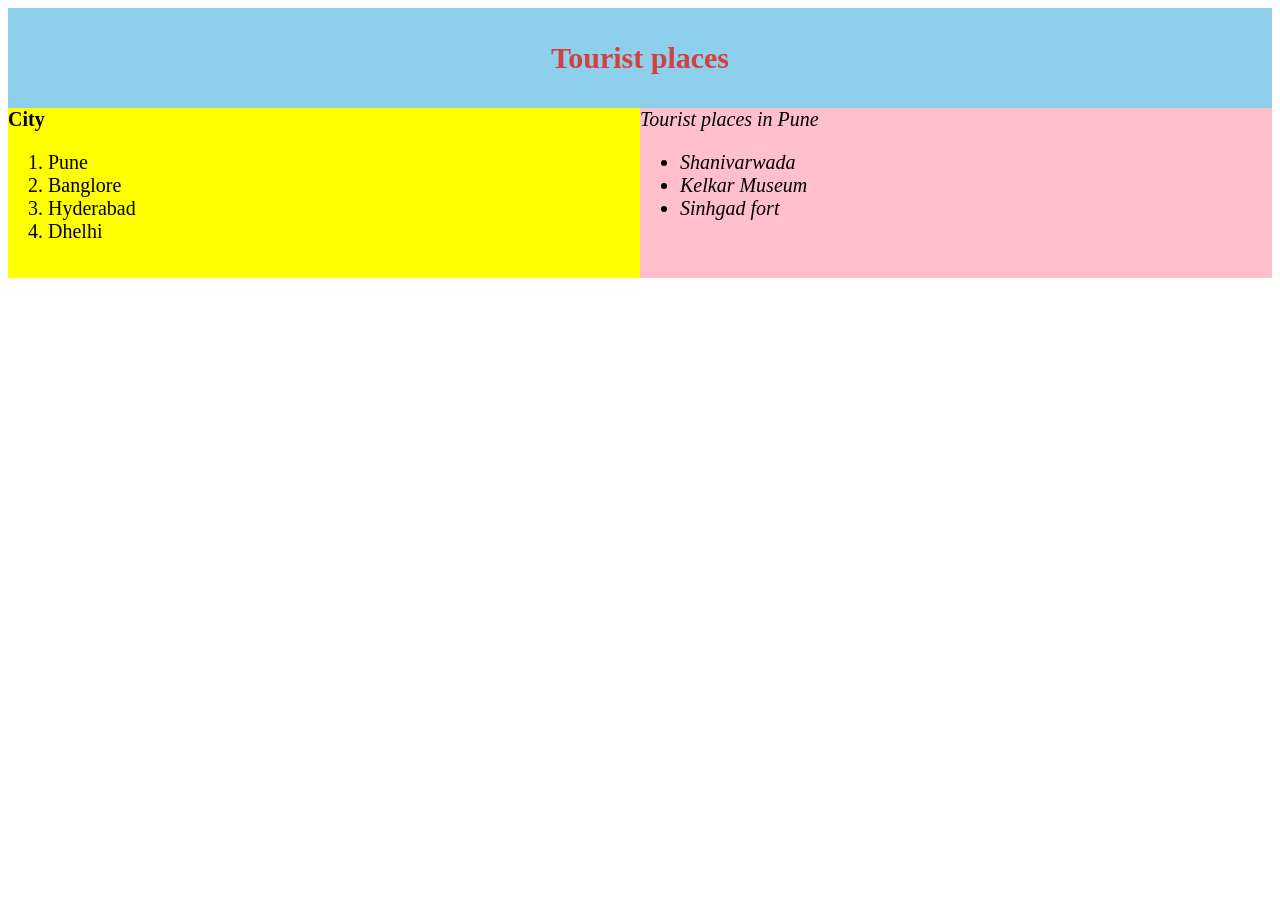
<file: sop-02/index.html>
<!DOCTYPE html>
<html lang="en">
<head>
    <meta charset="UTF-8">
    <title>Tourist places</title>
   <style>
    /* Don't use border it can affect width that is comment out border */
    .header {
        color: #d44040;
        height: 100px;
        display: grid;
        align-items: center;
        text-align: center;
        font-weight: 900;
        font-size: 30px;
        /* border: 2px solid black; */
    }

    .left {
        background-color:  #ffff00;
        float: left;
        height: 170px;
        width: 50%;
        font-size: 20px;
        /* border: 2px solid black; */
    }

    .right {
        background-color: #ffc0cb;
        float: right;
        height: 170px;
        width: 50%;
        font-style: italic;
        font-size: 20px;
        /* border: 2px solid black; */
    }

   </style>
</head>
<body>
    <section>
    <div class="header" style="background-color: #8ed0eb;">
       Tourist places
    </div>

    <div class="left">
        <b>City</b>
        <ol>
            <li>Pune</li>
            <li>Banglore</li> 
            <li>Hyderabad</li>
            <li>Dhelhi</li>
        </ol>
    </div>

    <div class="right">
        Tourist places in Pune
         <ul>
            <li>Shanivarwada</li>
            <li>Kelkar Museum</li>
            <li>Sinhgad fort</li>
         </ul>
    </div>
</section>
</body>
</html>
</file>
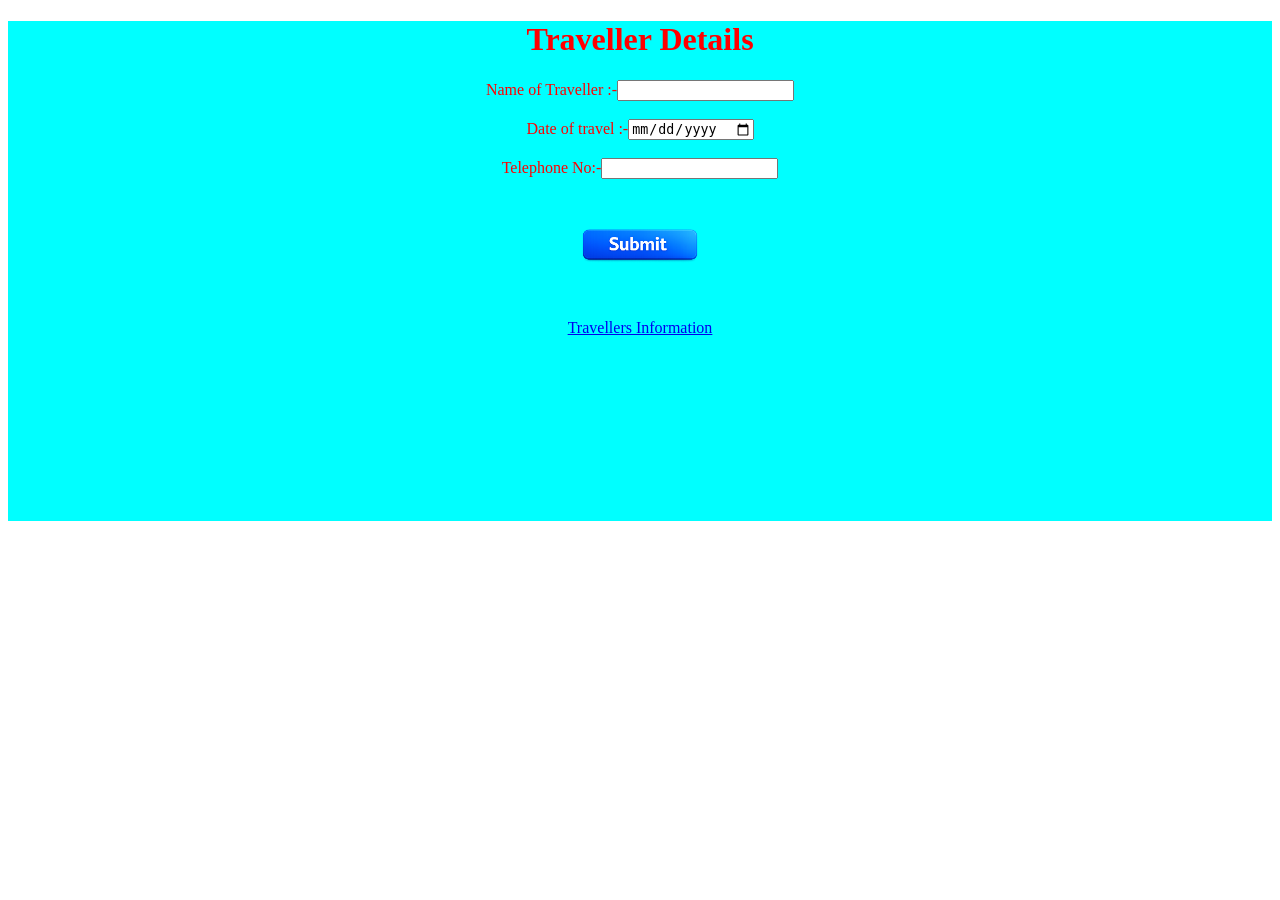
<file: sop-03/index.html>
<!DOCTYPE html>
<html lang="en">
<head>
    <title>Traveller Details</title>
    <style>

#form {
    background-color: cyan;
    color: red;
    height: 500px;
    text-align: center;

}

.btn {
    height: 100px;
    width: 200px;
    object-fit:cover;
}

/*page3.html*/

#page2 {
    height: 300px;
    background-color: cyan;
    font-family: arial;
}

ul {
    color: orange;
}

.h1 {
    color: black;
}
    </style>
</head>
<body>
    <form id="form">
        <h1>Traveller Details</h1>
        Name of Traveller :-<input type="text" name="name" class="name" class="all" required><br><br>
        Date of travel :-<input type="date" name="date" class="date" required><br><br>
        Telephone No:-<input type="tel" name="phone" pattern="[0-9]{3}-[0-9]{3}-[0-9]{4}" class="tel" required><br><br>
        <input type="image" name="submit" src="submit_btn.png" alt="click here to submit" class="btn"><br><br>

        <a href="page1.html">Travellers Information</a>
    </form>
</body>
</html>
</file>
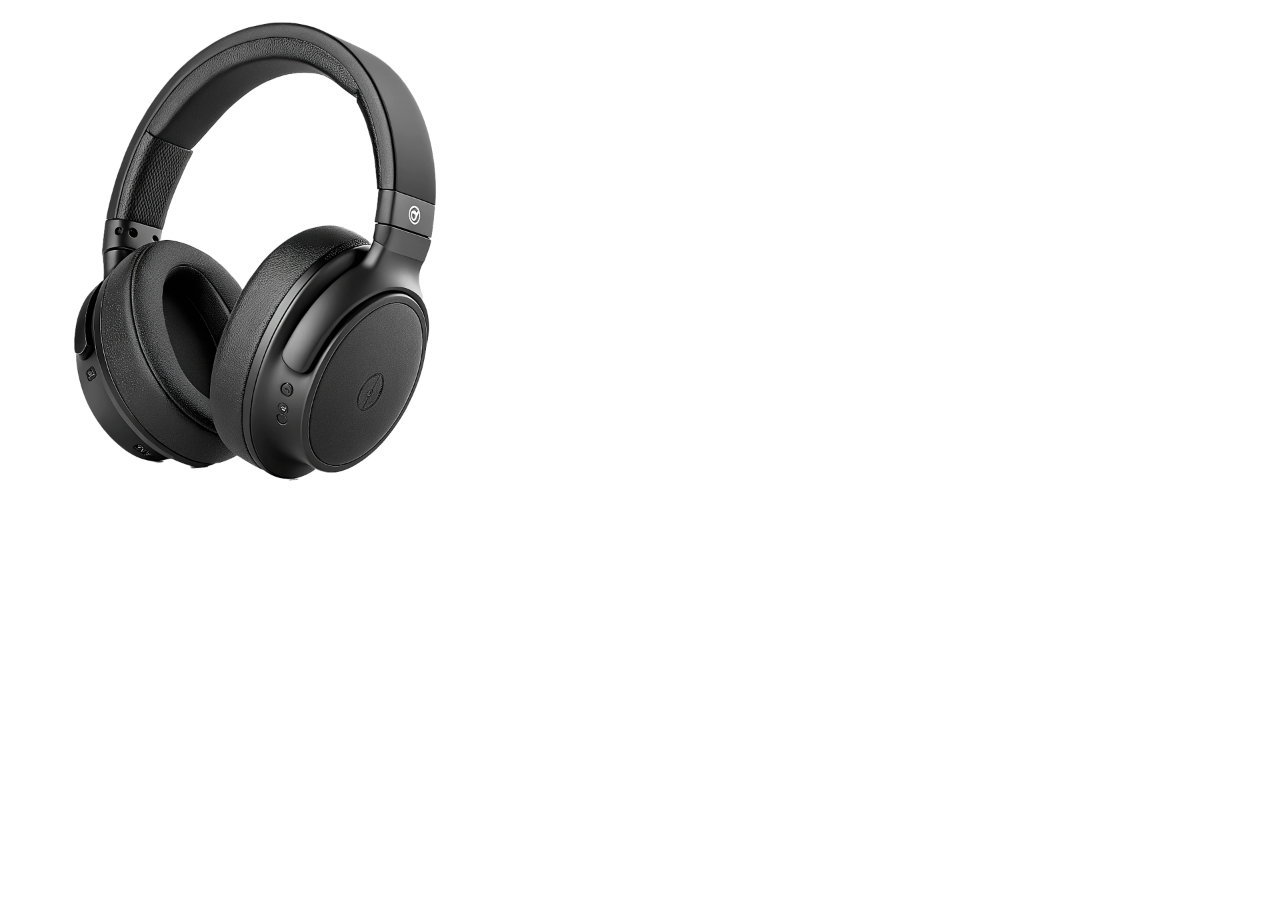
<file: sop-07/index.html>
<!DOCTYPE html>
<html lang="en">
<head>
    <meta charset="UTF-8">
    <meta name="viewport" content="width=device-width, initial-scale=1.0">
    <title>Image Mapping</title>
</head>
<body>
    <img src="Wireless_headphone.png" usemap="#7" alt="image" height="500px" width="500px">
    <map name="#7">
        <area shape="circle" coords="150,300,60" href="image1.png" alt="circle shape">
        <area shape="rect" coords="180,50,290,200" href="image2.png" alt="name">
        <area shape="poly" coords="280,210,330,230,330,270" href="sop3_check_vowels.html" alt="name">
    </map>
</body>
</html>
</file>
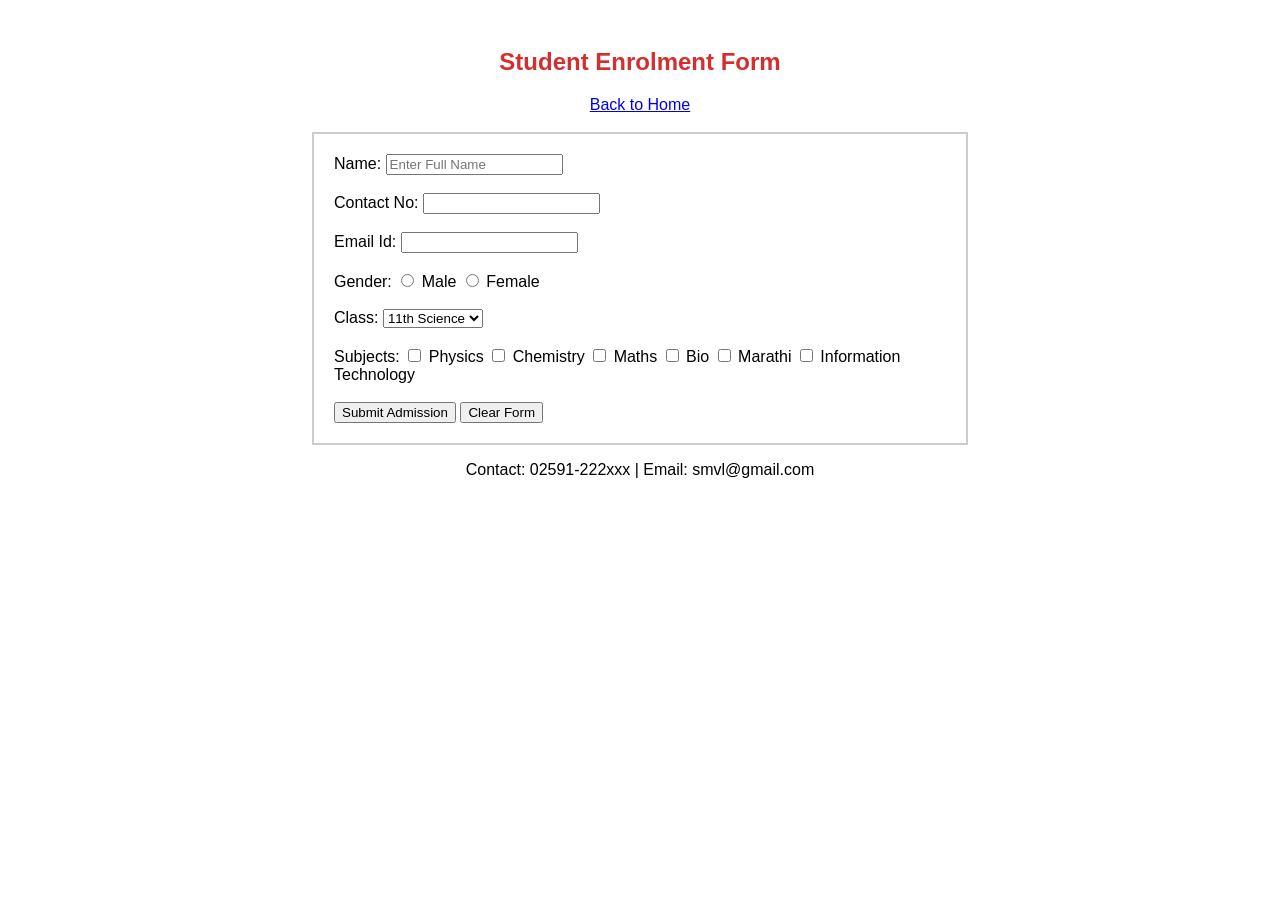
<file: sop-01/page2.html>
<!DOCTYPE html>
<html lang="en">

<head>
    <meta charset="UTF-8">
    <title>Admission Form | Shree Mahavir Junior College</title>
    <style>
        body {
            font-family: Arial, sans-serif;
            padding: 20px;
        }

        h2 {
            text-align: center;
            color: #d32f2f;
        }

        form {
            border: 2px solid #ccc;
            padding: 20px;
            width: 50%;
            margin: 0 auto;
            background: #fff;
        }
    </style>
</head>

<body>

    <h2>Student Enrolment Form</h2>

    <nav style="text-align: center;">
        <a href="index.html">Back to Home</a>
    </nav>

    <br>

    <form>
        Name: <input type="text" name="stud_name" placeholder="Enter Full Name" required><br><br>

        Contact No: <input type="tel" name="mobile" required><br><br>

        Email Id: <input type="email" name="mail_id" required><br><br>

        Gender:
        <input type="radio" name="gen" value="Male" required> Male
        <input type="radio" name="gen" value="Female" required> Female <br><br>

        Class:
        <select name="class" required>
            <option value="11">11th Science </option>
            <option value="12">12th Science</option>
        </select><br><br>

        Subjects:
        <input type="checkbox" required> Physics
        <input type="checkbox" required> Chemistry
        <input type="checkbox"> Maths
        <input type="checkbox"> Bio
        <input type="checkbox"> Marathi
        <input type="checkbox"> Information Technology <br><br>

        <input type="submit" value="Submit Admission">
        <input type="reset" value="Clear Form">
    </form>

    <center>
        <p>Contact: 02591-222xxx | Email: smvl@gmail.com</p>
    </center>

</body>

</html>
</file>
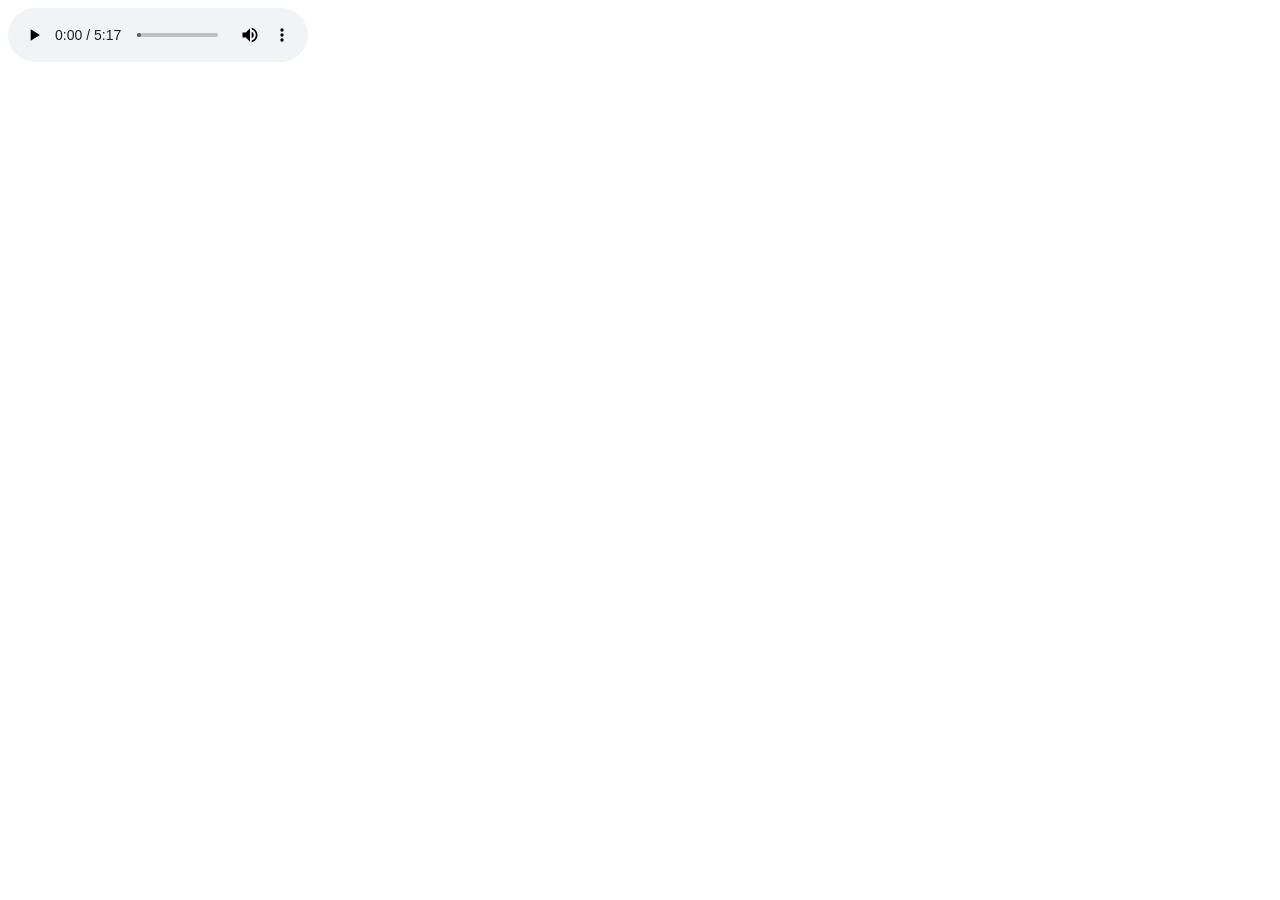
<file: sop-05/audio_1.html>
<!DOCTYPE html>
<html lang="en">
<head>
    <meta charset="UTF-8">
    <meta name="viewport" content="width=device-width, initial-scale=1.0">
    <title>Audio Player with Multiple Sources</title>
</head>
<body>
    <audio controls autoplay loop>
        <source src="Woh_Din.mp3" type="audio/mp3">
        <source src="Woh_Din.acc" type="audio/acc">
        <source src="Woh_Din.ogg" type="audio/ogg">
        <source src="Woh_Din.opus" type="audio/ogg">
    </audio>
</body>
</html>
</file>
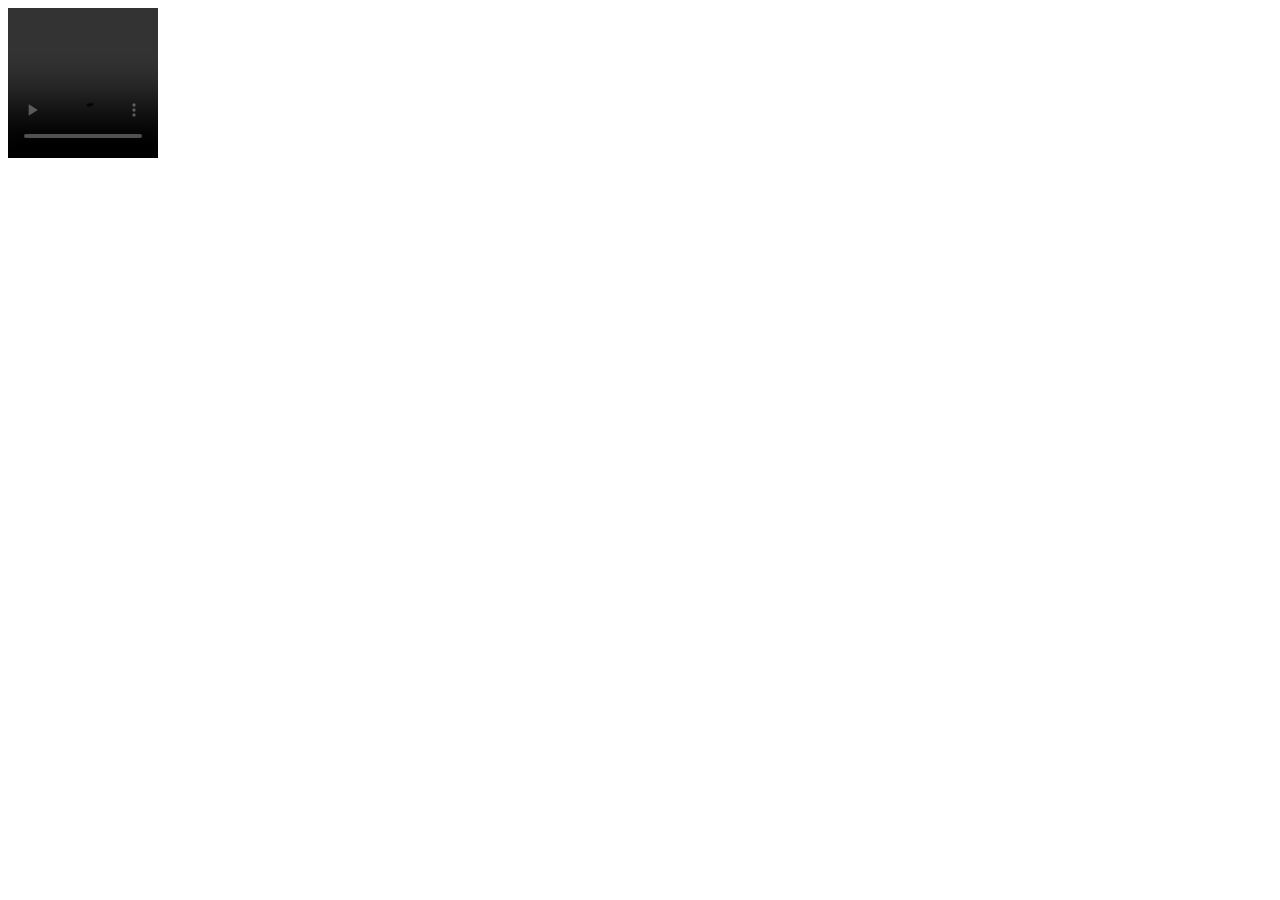
<file: sop-06/video.html>
<!DOCTYPE html>
<html lang="en">
<head>
    <meta charset="UTF-8">
    <meta name="viewport" content="width=device-width, initial-scale=1.0">
    <title>Video Player</title>
</head>
<body>
    <video width="150px" height="150px" controls autoplay loop>
        <source src="VIDEO.mp4" type="video/mp4">
    </video>
</body>
</html>
</file>
